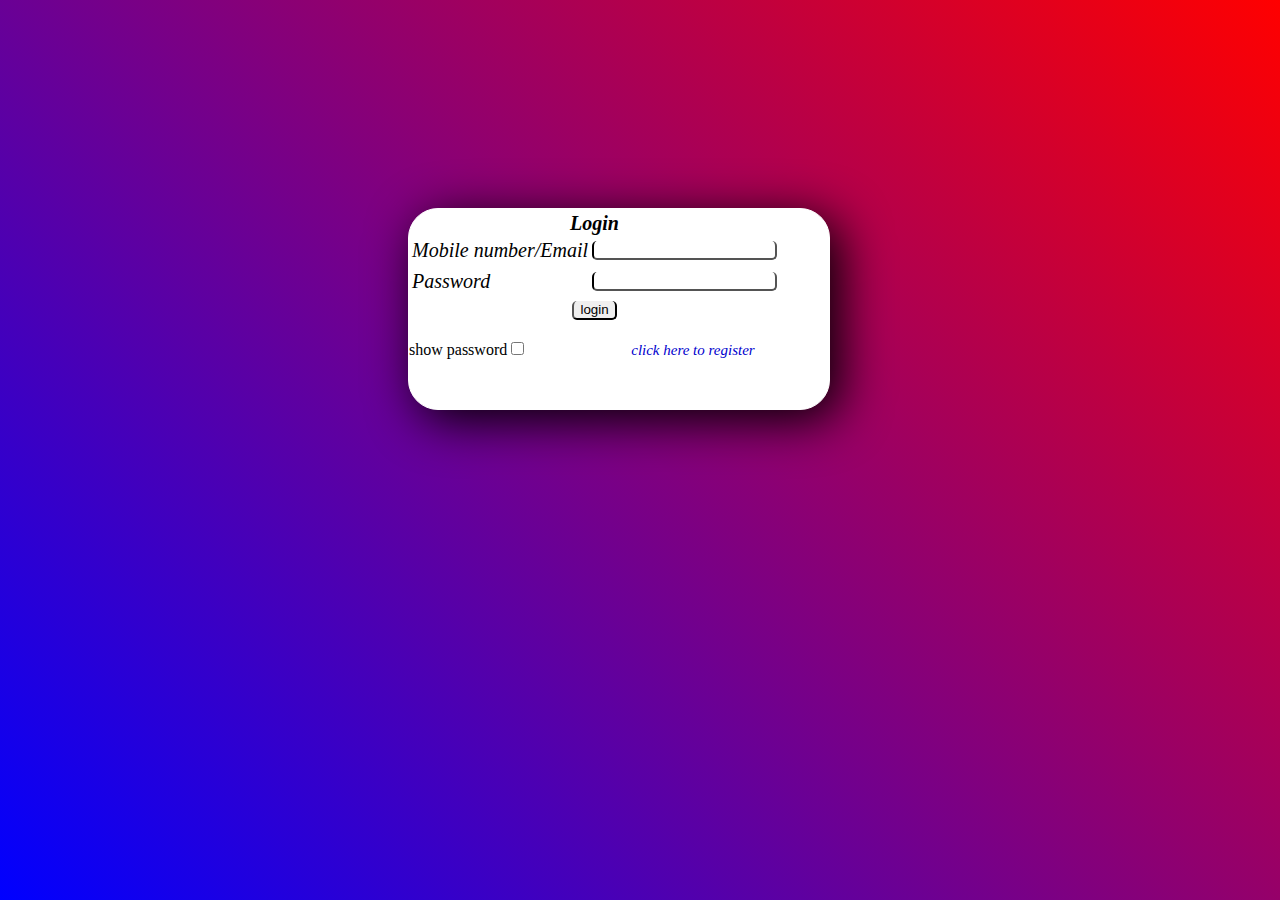
<file: index.html>
<html>
    <head>
        <title>Project</title>
        <meta charset="UTF-8">
        <meta name="description"  content=" "> 
        <meta name="keywords" content="">
        <meta name="author" content=""> 
        <meta name="viewport" content="width=device-width,intital-scale=1">
        <link rel="stylesheet" href="login.css">
    </head>
    <body>
       
    
        
     <div id="logtab">
         <form action="main.html">
         <table>
             <tr><th colspan="2">Login</th></tr>
             <tr> <td><label for="urname">Mobile number/Email </label></td><td><input type="text" id="emailid" onblur="validate4()" ></td> </tr>
             <tr><td></td><td><span id="error5"></span></td></tr>
             <tr> <td><label for="pass">Password </label></td><td><input type="password" id="pass" onblur="validate2()"></td> </tr>
             <tr><td></td><td><span id="error3"></span></td></tr>
             <tr><td colspan="2" id="new"> <input type="submit" value="login"></td></tr>
            
         </table>
        </form>
        <label>show password</label><input type="checkbox" name="" id="check">
         <a href="registration.html">click here to register</a>
     </div>
     <script src="jquery-3.6.0.js"></script>
     <script src="Validation.js"></script>
    </body>
    </html>
</file>
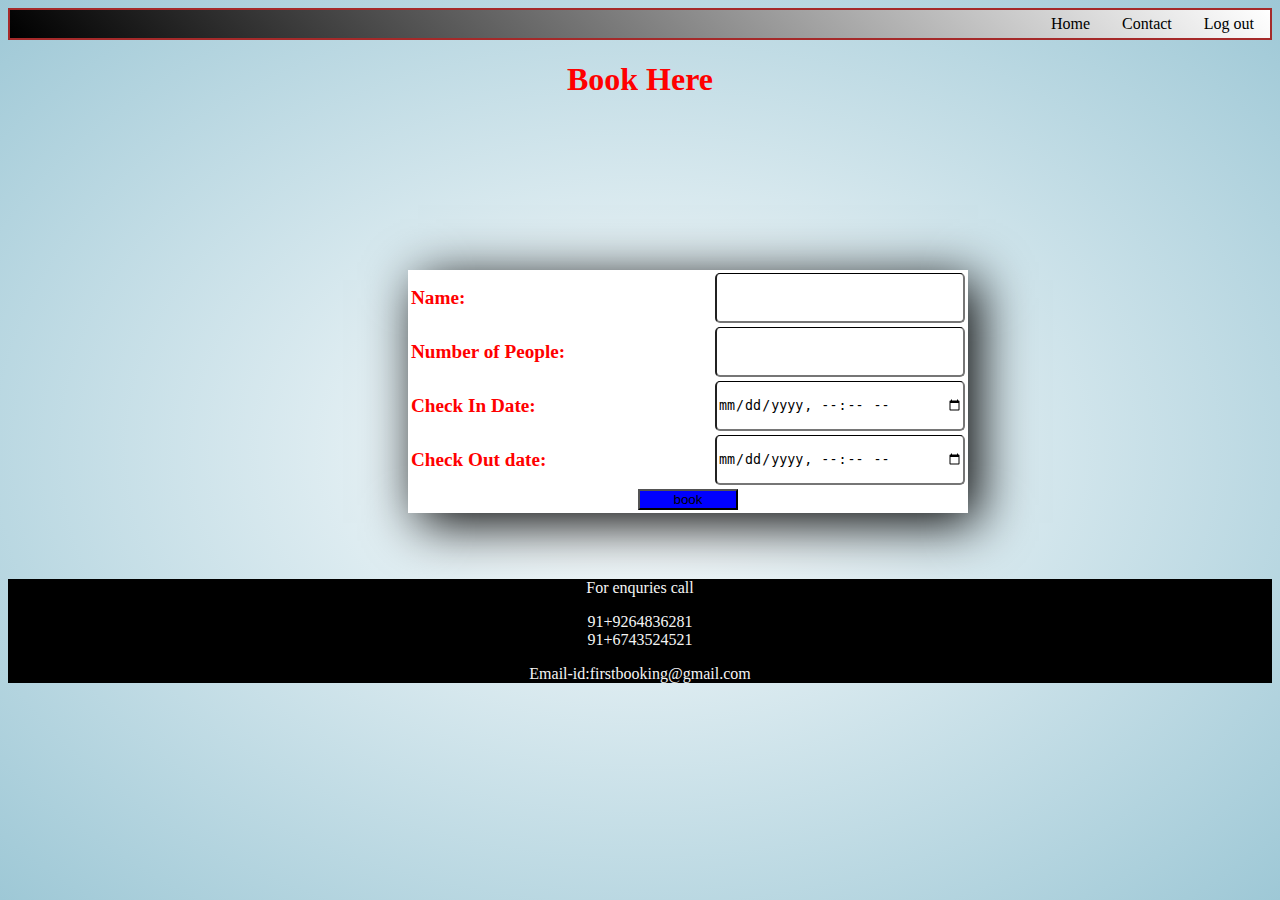
<file: booking.html>
<html>
    <head>
        <title>BASIC TAGS</title>
        <meta charset="UTF-8">
        <meta name="description"  content=" "> 
        <meta name="keywords" content="">
        <meta name="author" content=""> 
        <meta name="viewport" content="width=device-width,intital-scale=1">
        <link rel="stylesheet" href="booking.css">
        
    </head>
    <body>
        <header>
            <nav>
            <ol>
           <li><a href="login.html">Log out</a></li>
           <li><a href="#cont">Contact </a></li> 
           <li> <a href="#">Home</a></li>
        </ol>
           </nav>
        
        </header>
        <h1>Book Here</h1>
        <section>
            <table>
            <form action="main.html">
                
                    <tr><th>Name:</th><td><input type="text" class="in"></td> </tr>
                    <tr><th>Number of People:</th> <td><input type="number" name="" id="" class="in"></td> </tr>
                    <tr><th>Check In Date:</th> <td><input type="datetime-local" name="" id="" class="in"></td></tr>
                    <tr><th>Check Out date:</th><td><input type="datetime-local" name="" id="" class="in"></td></tr>
                    <tr><td colspan="2" id="sub"><input type="submit" name="" value="book" id="sub2"></td></tr>

                
            </form>
        </table>
        </section>
        
        <footer id="cont">
            <section class="foot">  
             <p>For enquries call</p>
            
           <div> <p> 91+9264836281 <br>
          
          91+6743524521
      </p></div>
      <div><p>Email-id:firstbooking@gmail.com</p></div>
          
          </section>
         
  
           </footer>
           <script src="jquery-3.6.0.js"></script>
           <script src="booking.js"></script>
    </body>
</html>
</file>
<file: login.css>
body{
   background-image: linear-gradient(45deg,blue,red);
    background-repeat: no-repeat;
    background-size: cover; 
}
nav{
    border: 2px brown solid;
    
    background-image: repeating-linear-gradient(45deg,black,white);
    overflow: hidden;
}
nav ol{
    list-style: none;
    margin: 0;
    padding: 0;
}
nav ol li{
    float: right;
    text-align: center;
    padding: 5px 16px;
    text-decoration: none;
    
}
nav ol li a{
    color: black;
    text-decoration: none;
}
nav ol li a:hover{
    color: red;
    text-decoration: none;
}
span{
    color: red;
    font-size: 10px;
}

#logtab{
    background-color: white;
    border-radius: 30px;
    position: relative;
    left: 400px;
    top: 200px;
    
    height: 200px;
    width: 420px;
    border: 1px solid white;
    box-shadow: 10px 10px 50px black;
    
    
}
#new{
    text-align: center;
}
tr{
    color:black;
    font-family: 'Times New Roman', Times, serif;

    font-style: italic;
    font-size: 20px;
}
a{
    position: relative;
    left: 100px;
    text-decoration: none;
    color:mediumblue;
    font-style: italic;
    font-size:15px;
}
input{
    border-top: black;
    border-radius: 5px;
    border-color: black;

}
#pas #username:focus{
    border: 1px solid red;
    width: 250px;
}
</file>
<file: booking.css>
body{
    background-image: radial-gradient(white,rgb(158, 200, 214));
}
nav{
    border: 2px brown solid;
    
    background-image: repeating-linear-gradient(45deg,black,white);
    overflow: hidden;
}
nav ol{
    list-style: none;
    margin: 0;
    padding: 0;
}
nav ol li{
    float: right;
    text-align: center;
    padding: 5px 16px;
    text-decoration: none;
    
}
nav ol li a{
    color: black;
    text-decoration: none;
}
nav ol li a:hover{
    color: red;
    text-decoration: none;
}
h1{
    text-align: center;
    color: red;
}
table{
    background-color: white;
    position: relative;
    left: 400px;
    top:150px ;
    border: 2px ;
    box-shadow: 10px 10px 50px black;
}

#sub{
    text-align: center;
    
}
#sub2{
    width: 100px;
    background-color: blue;
}
th{
    color: red;
    font-size: larger;
    text-align: left;
    width: 300px;
}

.in{
    height: 50px;
 width: 250px;
 border-top: 1px solid black;
 border-radius: 5px;
}
footer{
    position: relative;
    top: 200px;
    background-color: black;
    color: whitesmoke;
    text-align: center;
}
</file>
